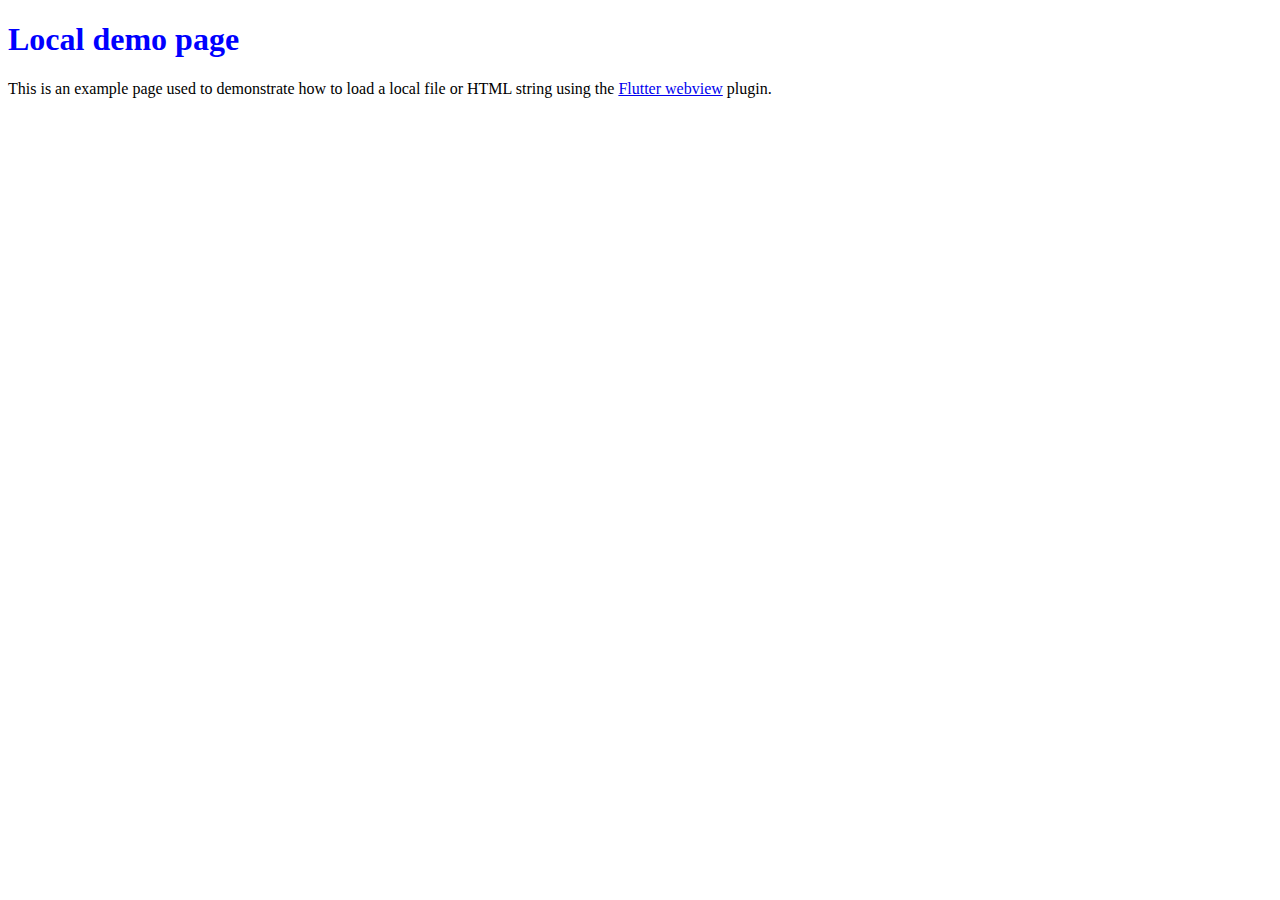
<file: 5/codelabs_webview/assets/www/index.html>
<!DOCTYPE html>
<!-- Copyright 2013 The Flutter Authors. All rights reserved.
Use of this source code is governed by a BSD-style license that can be
found in the LICENSE file. -->
<html lang="en">
<head>
<title>Load file or HTML string example</title>
<link rel="stylesheet" href="styles/style.css" />
</head>
<body>

<h1>Local demo page</h1>
<p>
 This is an example page used to demonstrate how to load a local file or HTML
 string using the <a href="https://pub.dev/packages/webview_flutter">Flutter
 webview</a> plugin.
</p>

</body>
</html>
</file>
<file: 5/codelabs_webview/assets/www/styles/style.css>
h1 {
    color: blue;
 }
</file>
